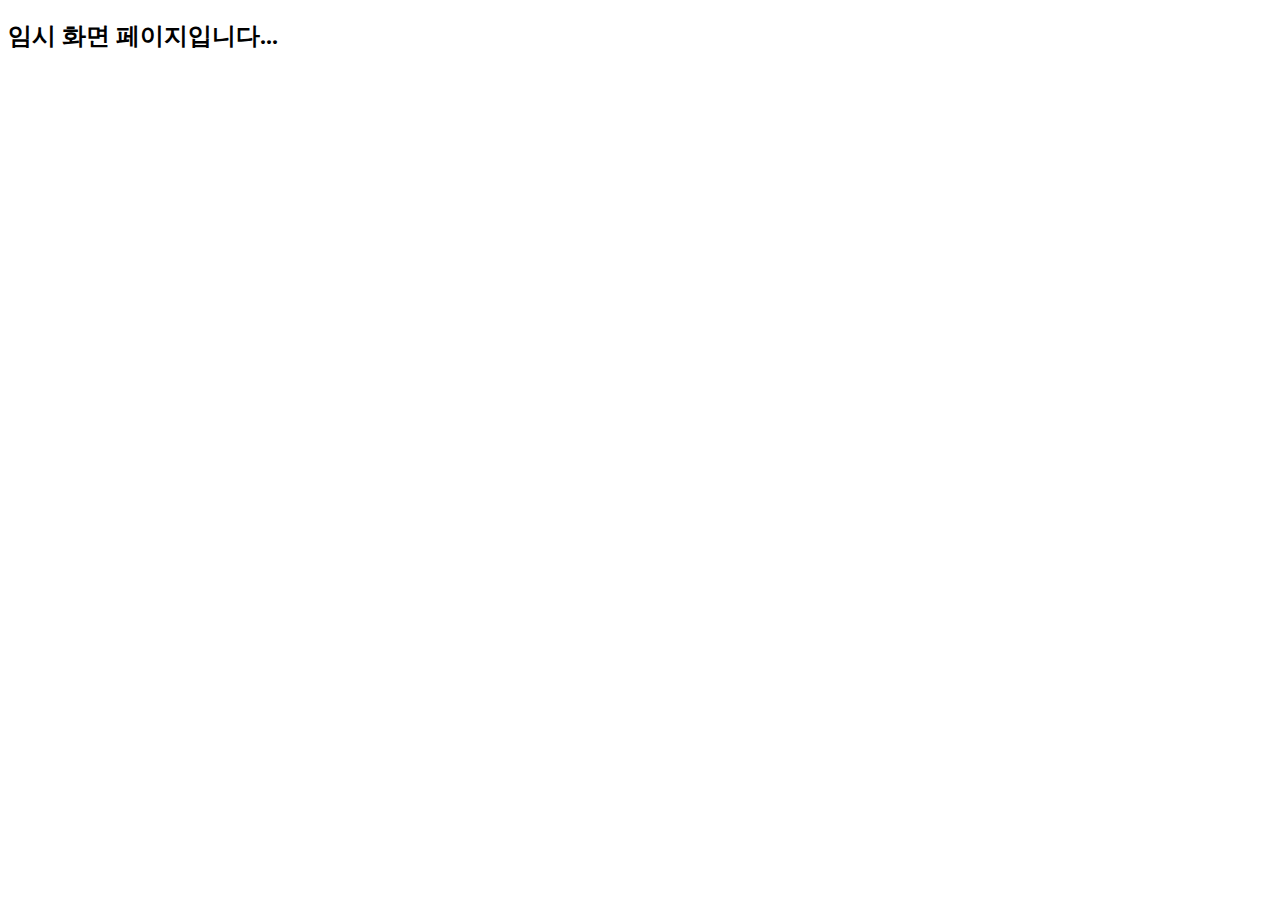
<file: project_sms/index_backup.html>
<!DOCTYPE html>
<html lang="en">
<head>
  <meta charset="UTF-8">
  <meta name="viewport" content="width=device-width, initial-scale=1.0">
  <title>Document</title>
  <script src="./js/Student.js"></script>
  <script src="./js/StudentService.js"></script>
  <script src="./js/app.js"></script>
</head>
<body>
  <h2>임시 화면 페이지입니다...</h2>
</body>
</html>
</file>
